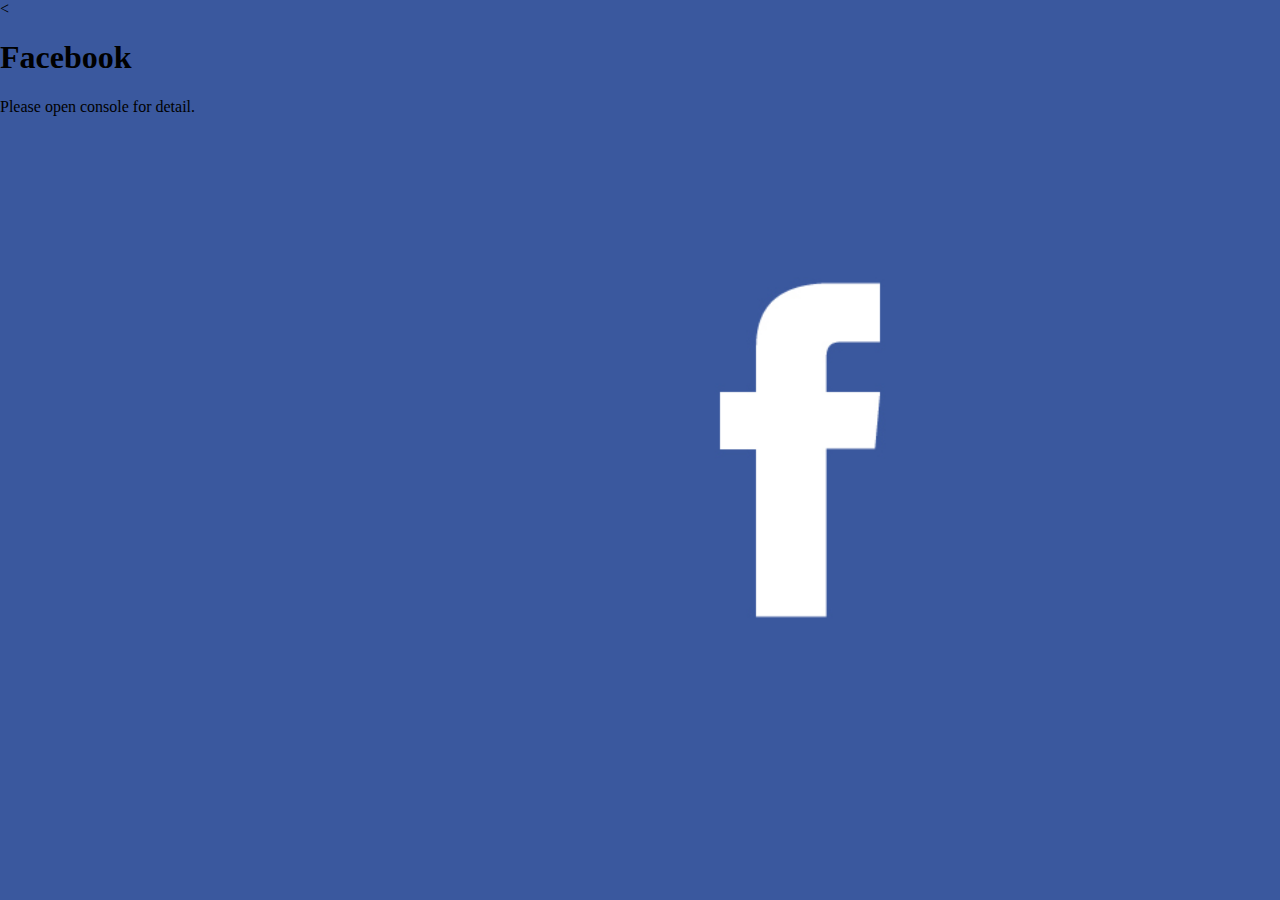
<file: index.html>
<<!DOCTYPE html>
<html>
<head>
    <meta charset="utf-8" />
    <meta http-equiv="X-UA-Compatible" content="IE=edge">
    <title>Facebook</title>
    <meta name="viewport" content="width=device-width, initial-scale=1">
    <script src="main.js"></script>
    <link rel="stylesheet" type="text/css" href="style.css">
</head>
<body>
    <h1>Facebook</h1>
        <p>Please open console for detail.</p>
</body>

</html>
</file>
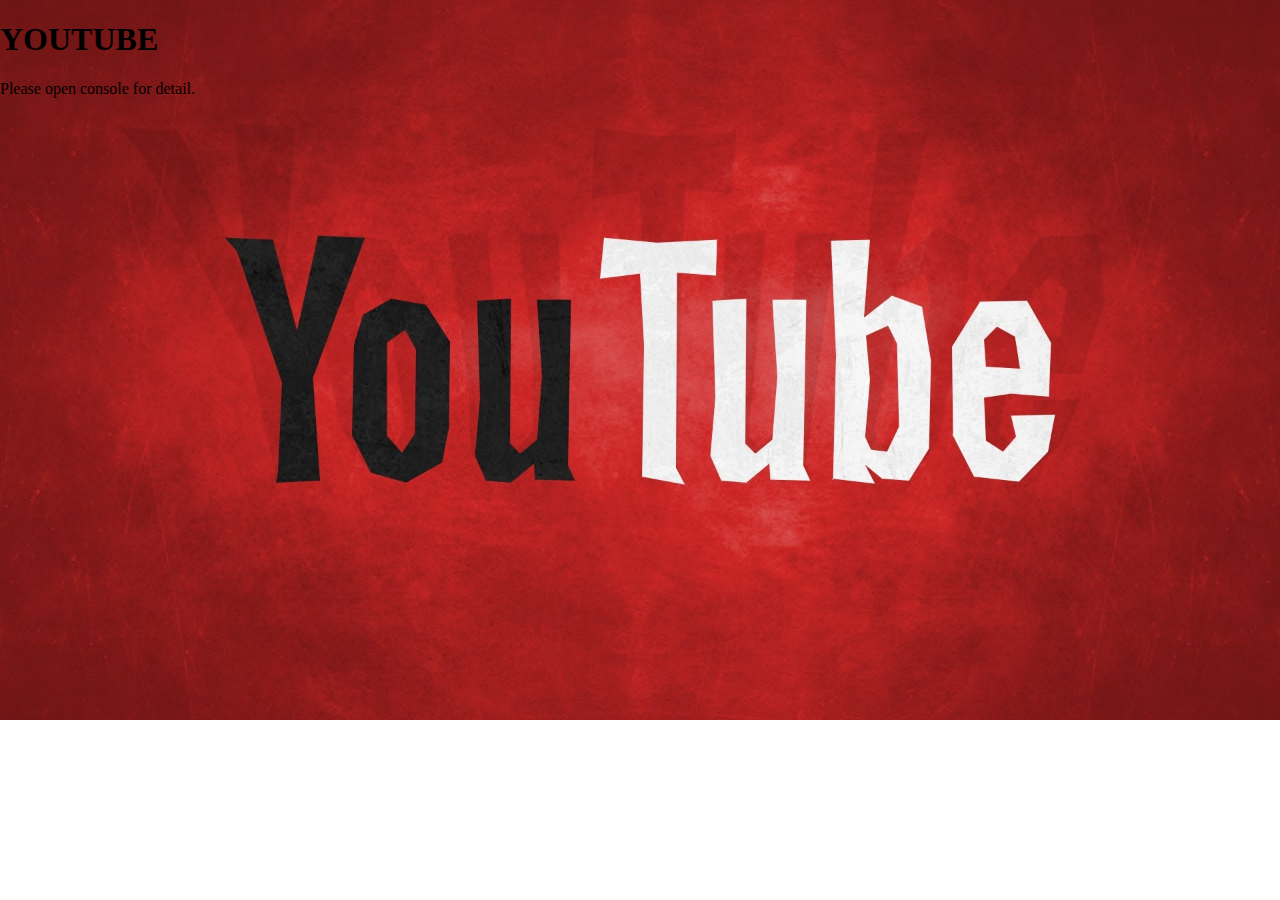
<file: youtube.html>
<!DOCTYPE html>
<html>
<head>
    <meta charset="utf-8" />
    <meta http-equiv="X-UA-Compatible" content="IE=edge">
    <title>YOUTUBE</title>
    <meta name="viewport" content="width=device-width, initial-scale=1">
    <link rel="stylesheet" type="text/css" media="screen" href="youtube.css" />
    <script src="youtube.js"></script>
</head>
<body>
    <h1>YOUTUBE</h1>
        <p>Please open console for detail.</p>
</body>
</html>
</file>
<file: style.css>
:root {
    font-size: 16px;
}

body{
	margin: 0;
	padding: 0;
	background: url(fb.jpg) no-repeat;	
	background-size: cover;
}
</file>
<file: youtube.css>
:root {
    font-size: 16px;
}

body{
	margin: 0;
	padding: 0;
	background: url(yt.jpg) no-repeat;	
	background-size: cover;
}
</file>
